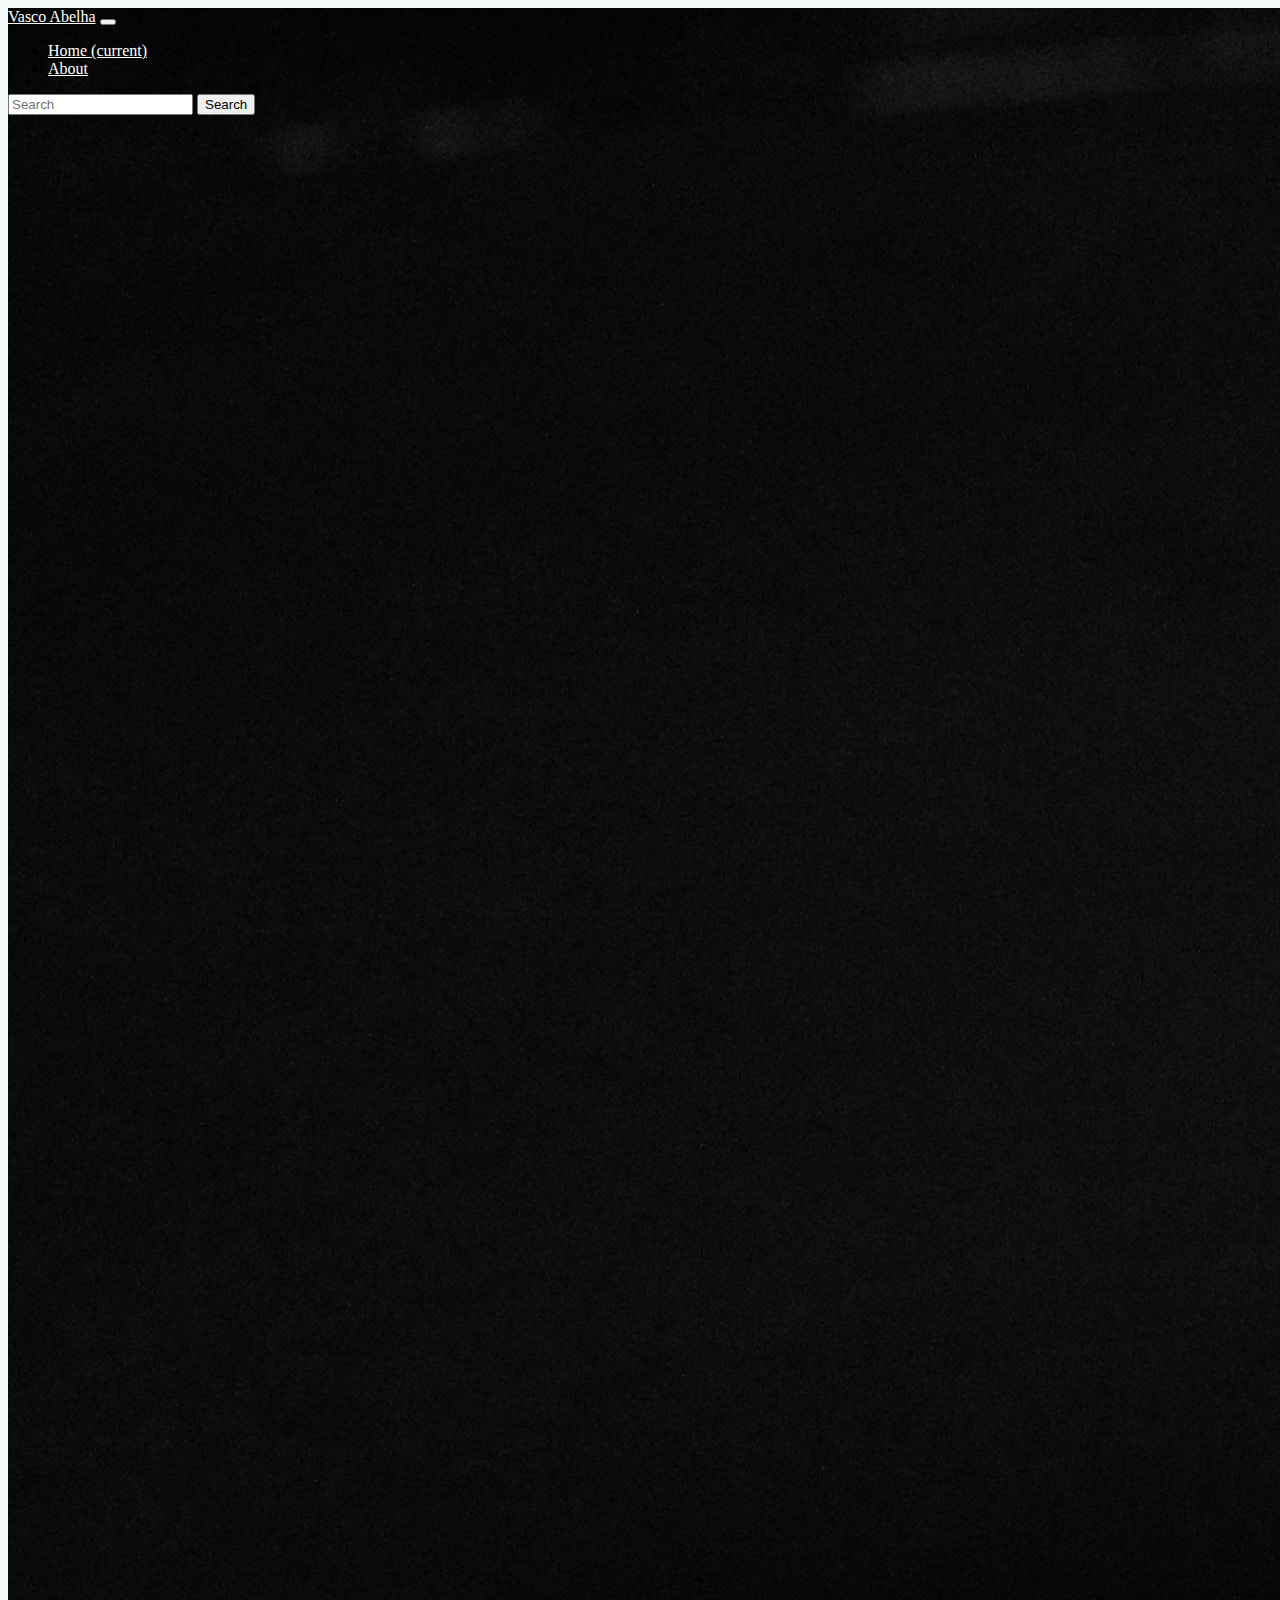
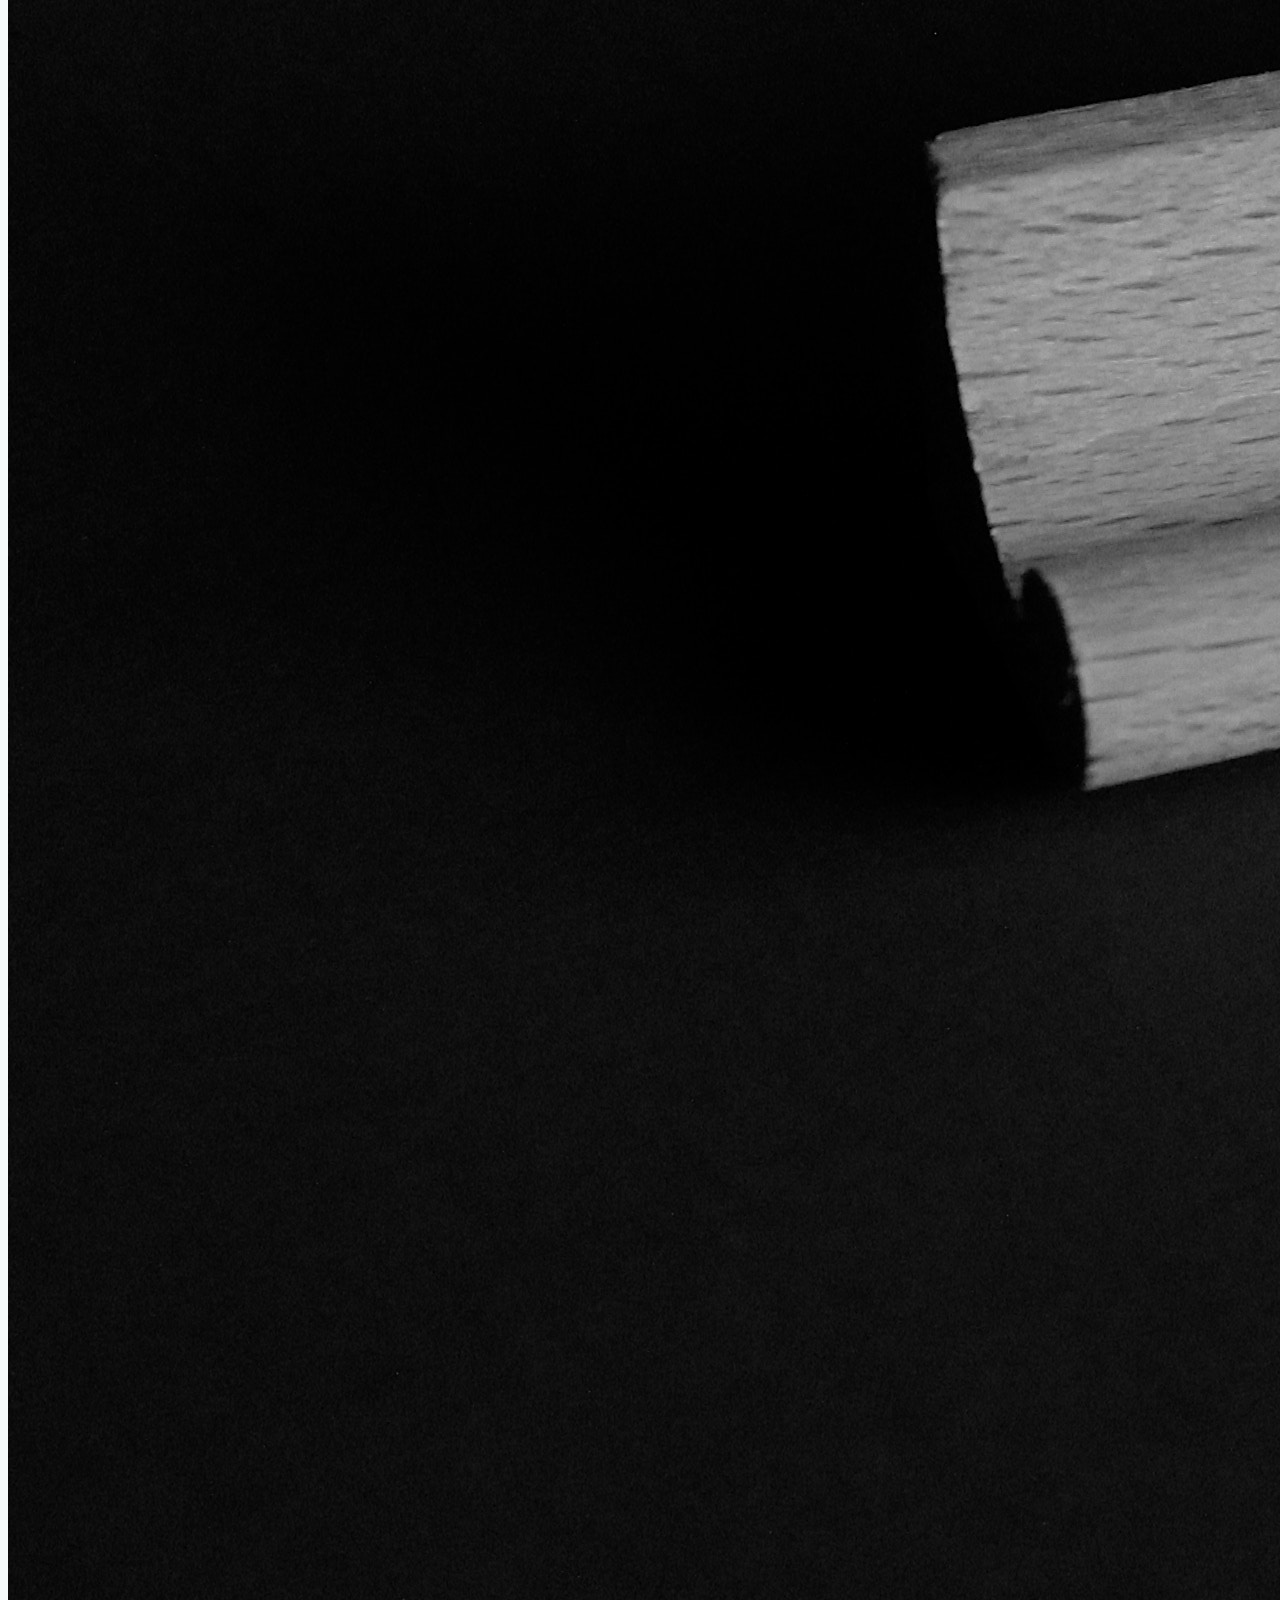
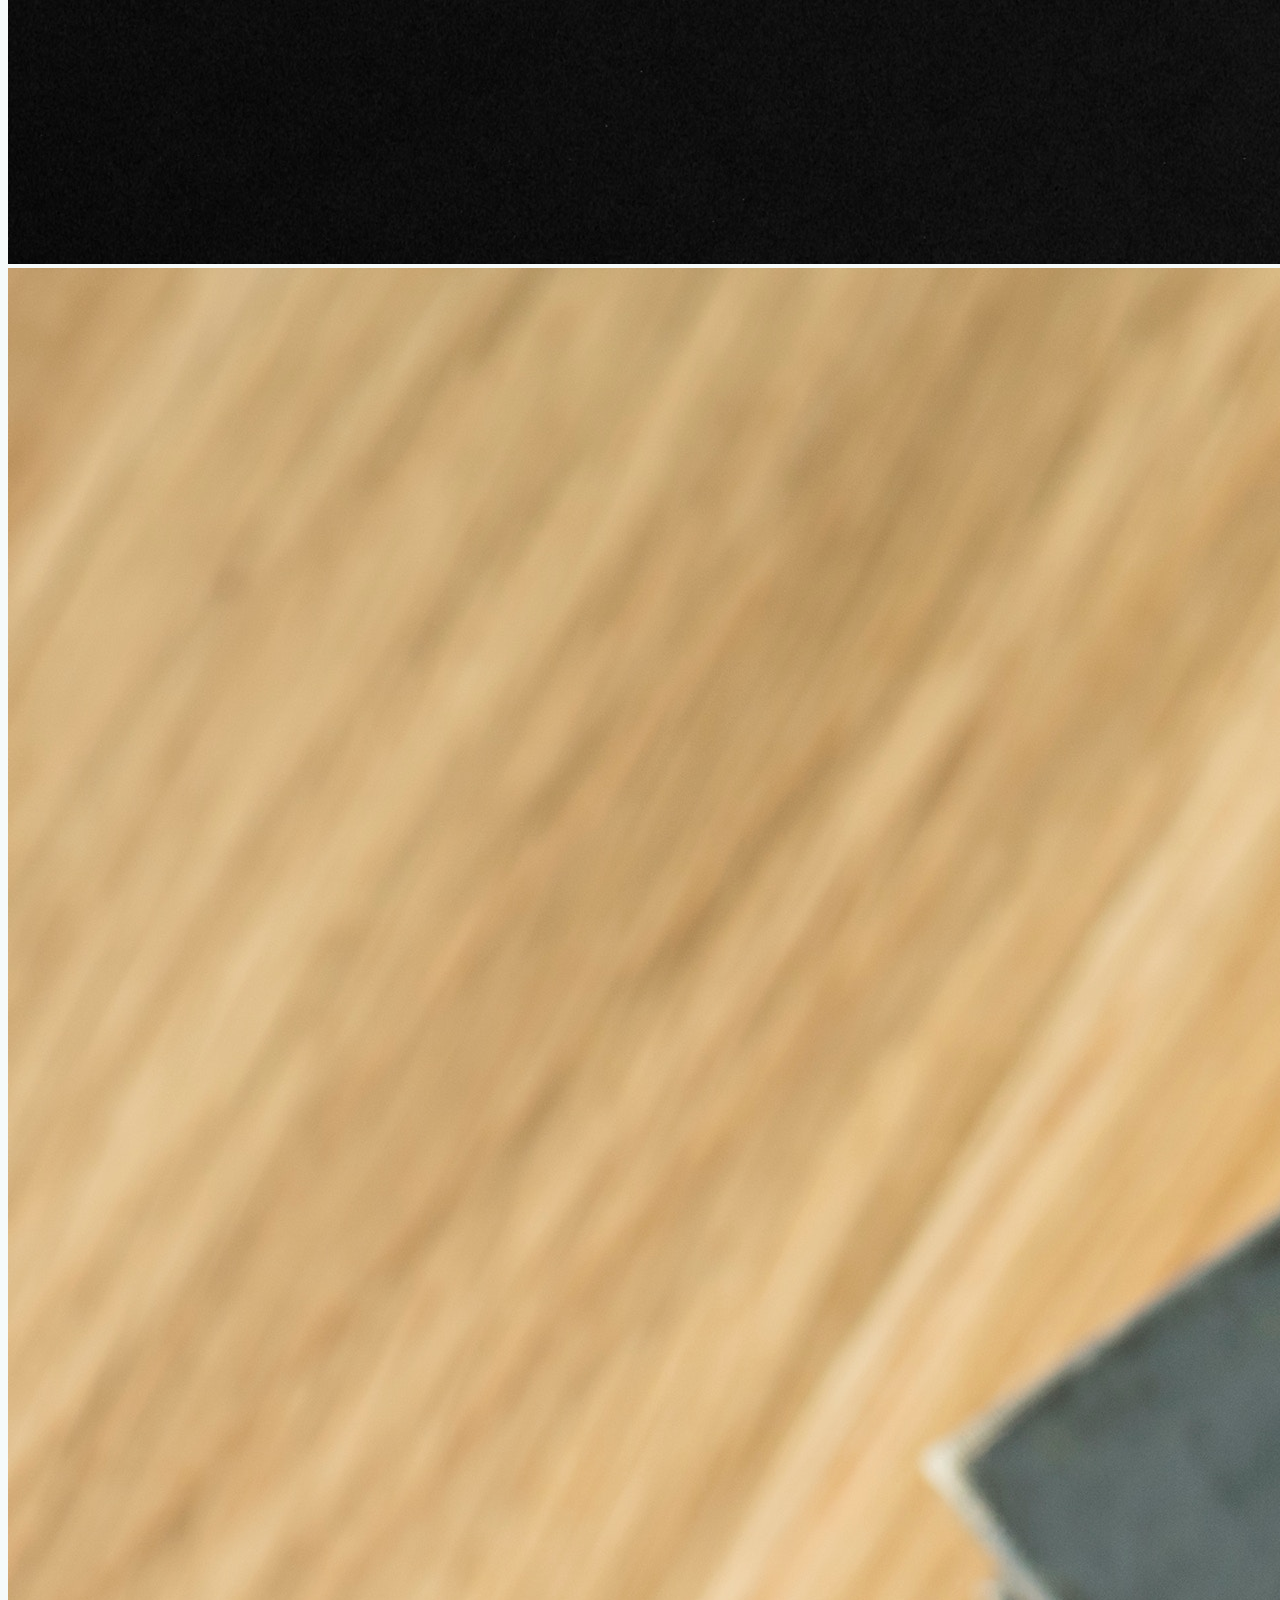
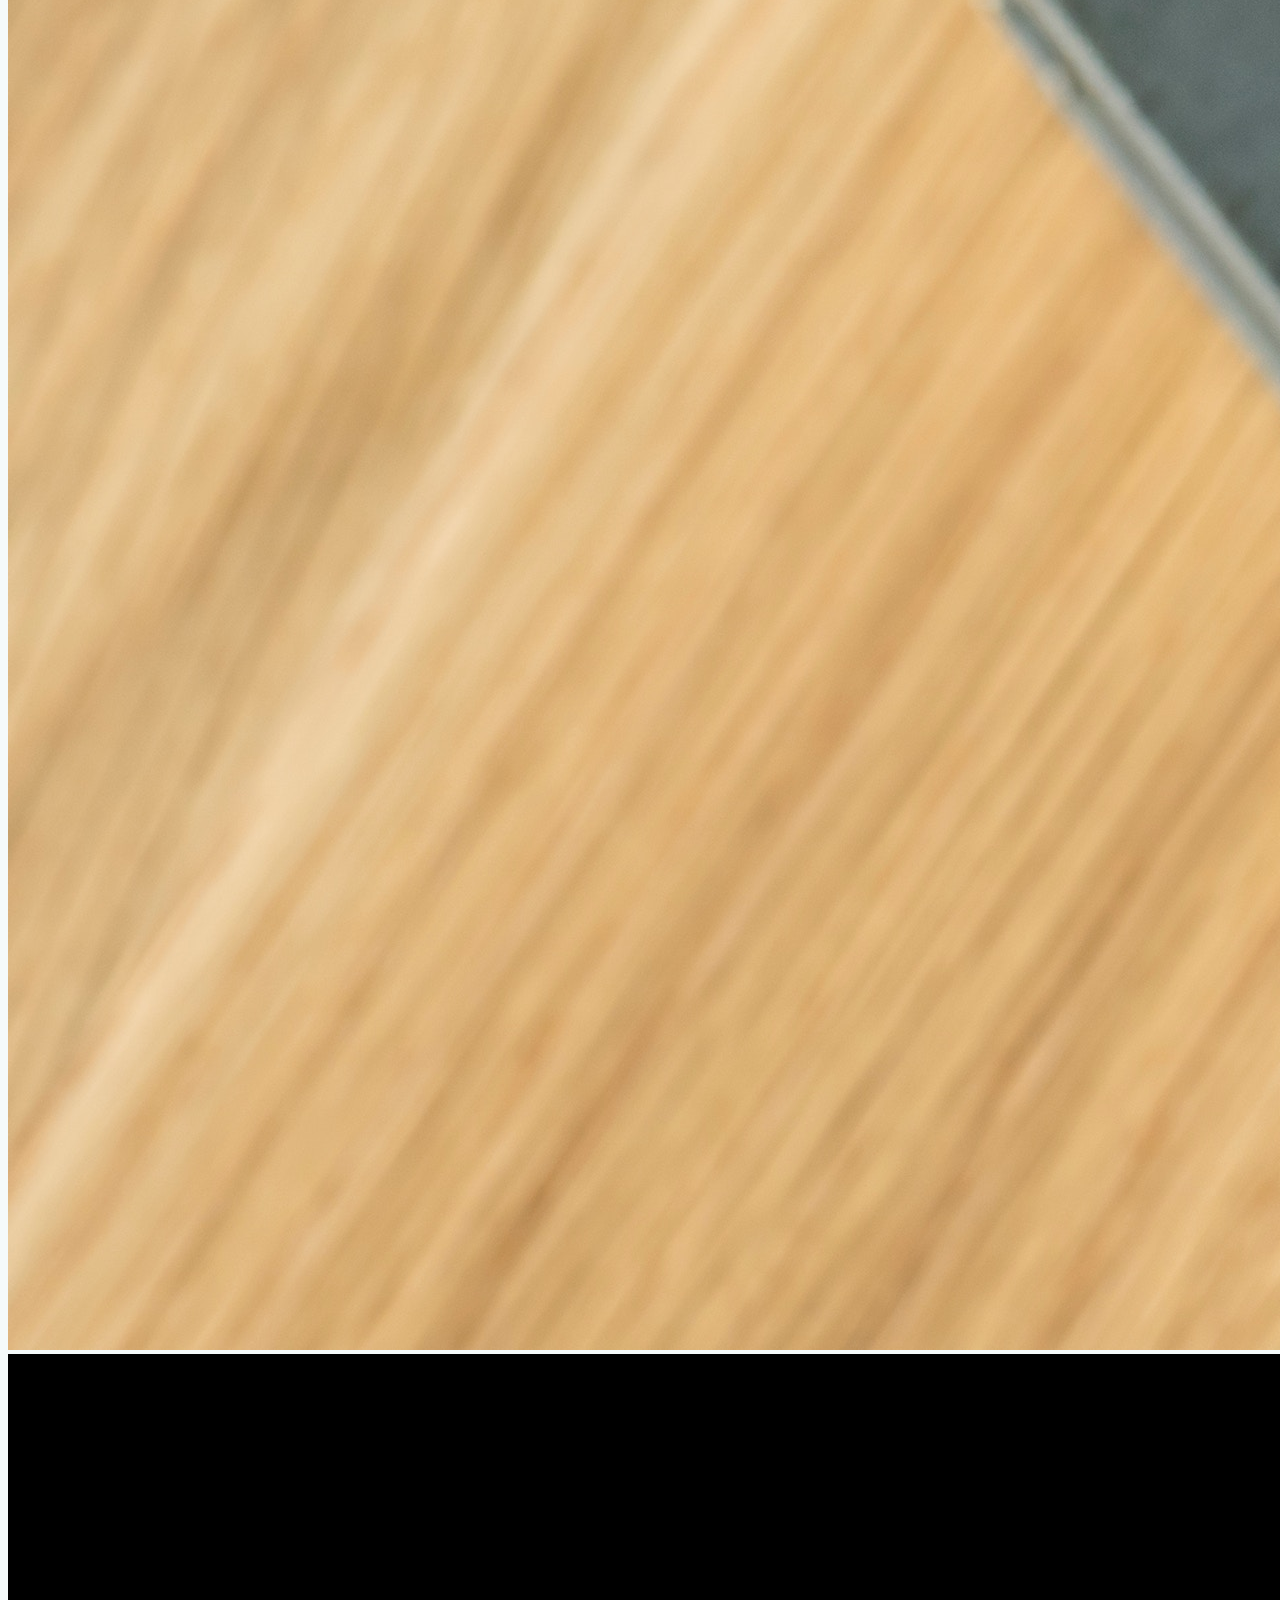
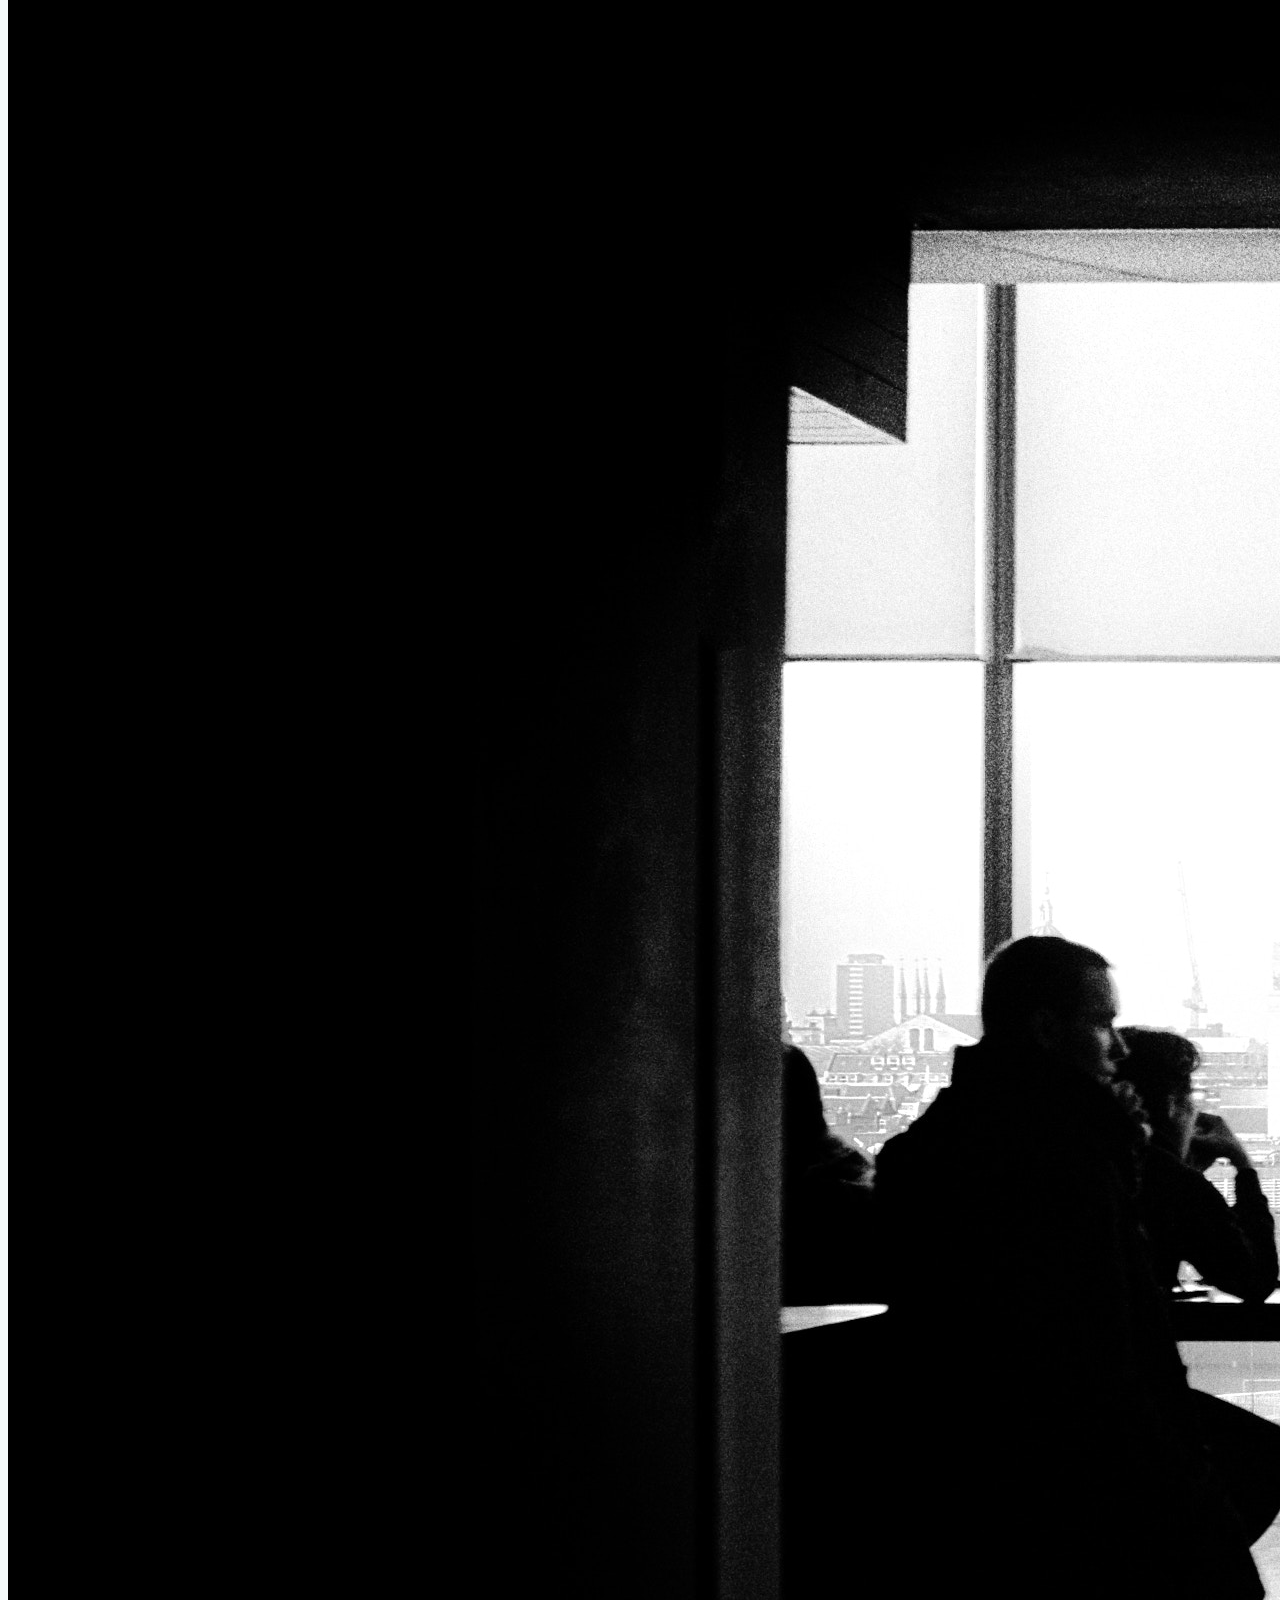
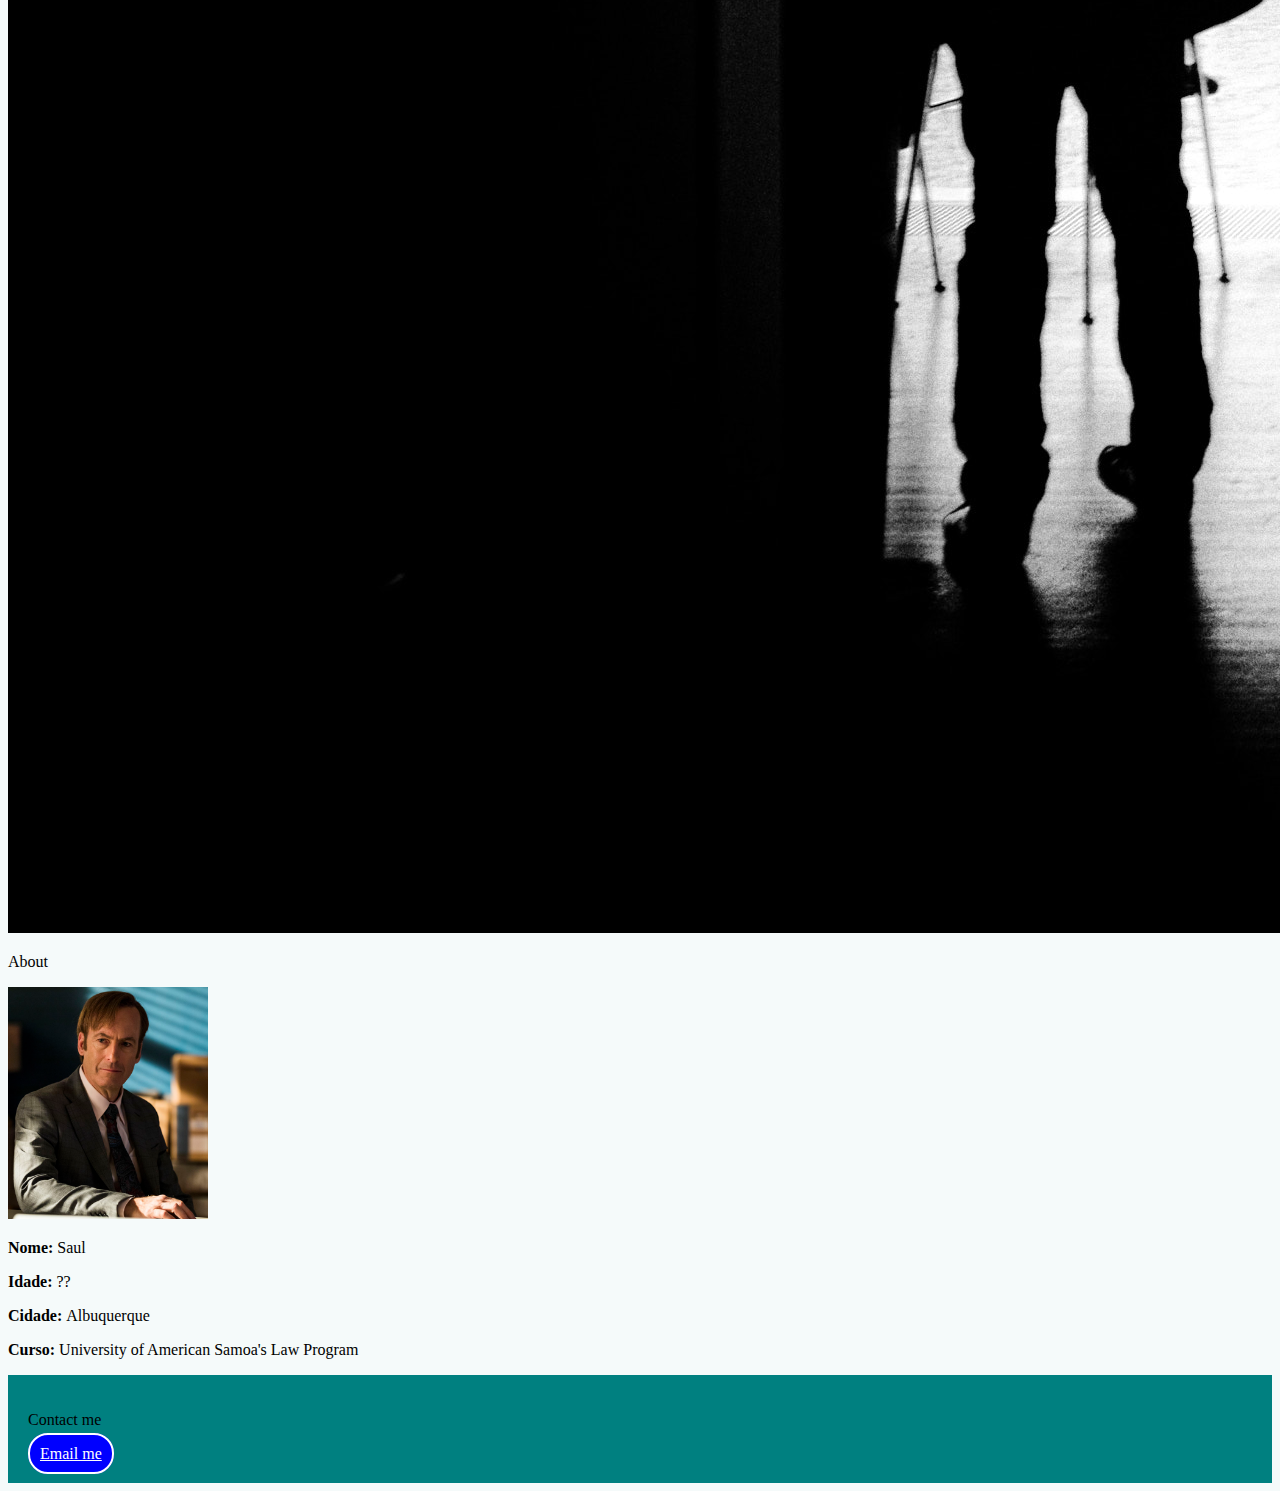
<file: example/index.html>
<!DOCTYPE html>
<html>
  <head>
    <link
      rel="stylesheet"
      href="https://stackpath.bootstrapcdn.com/bootstrap/4.1.3/css/bootstrap.min.css"
      integrity="sha384-MCw98/SFnGE8fJT3GXwEOngsV7Zt27NXFoaoApmYm81iuXoPkFOJwJ8ERdknLPMO"
      crossorigin="anonymous"
    />
    <link rel="stylesheet" href="./my.css" />
  </head>
  <body>
    <nav
      class="navbar fixed-top navbar-expand-lg navbar-light"
      style="position:absolute;"
    >
      <a class="navbar-brand" href="#">Vasco Abelha</a>
      <button
        class="navbar-toggler"
        type="button"
        data-toggle="collapse"
        data-target="#navbarSupportedContent"
        aria-controls="navbarSupportedContent"
        aria-expanded="false"
        aria-label="Toggle navigation"
      >
        <span class="navbar-toggler-icon"></span>
      </button>

      <div class="collapse navbar-collapse" id="navbarSupportedContent">
        <ul class="navbar-nav mr-auto">
          <li class="nav-item active">
            <a class="nav-link" href="#home"
              >Home <span class="sr-only">(current)</span></a
            >
          </li>
          <li class="nav-item"><a class="nav-link" href="#about">About</a></li>
        </ul>
        <form class="form-inline my-2 my-lg-0">
          <input
            class="form-control mr-sm-2"
            type="search"
            placeholder="Search"
            aria-label="Search"
          />
          <button class="btn btn-outline-success my-2 my-sm-0" type="submit">
            Search
          </button>
        </form>
      </div>
    </nav>
    <div
      id="carouselExampleSlidesOnly"
      class="carousel slide"
      data-ride="carousel"
    >
      <div class="carousel-inner">
        <div class="carousel-item active">
          <img class="d-block w-100" src="1.jpg" alt="First slide" />
        </div>
        <div class="carousel-item">
          <img class="d-block w-100" src="2.jpg" alt="Second slide" />
        </div>
        <div class="carousel-item">
          <img class="d-block w-100" src="3.jpg" alt="Third slide" />
        </div>
      </div>
    </div>
    <div class="container">
      <p id="home">About</p>
      <div class="container">
        <div class="row">
          <div class="col-sm"><img style="width:200px" src="saul.png" /></div>
          <div class="col-sm">
            <p><b>Nome: </b><span>Saul</span></p>
            <p><b>Idade: </b><span>??</span></p>
            <p><b>Cidade: </b><span>Albuquerque</span></p>
            <p>
              <b>Curso: </b
              ><span>University of American Samoa's Law Program</span>
            </p>
          </div>
        </div>
      </div>
    </div>
    <div
      class="container"
      style="background-color:teal;margin:0;max-width:100%;padding:20px;"
    >
      <p id="home">Contact me</p>
      <div class="container" style="max-width:100%">
        <div class="row">
          <div class="col-sm">
            <a
              href="mailto:teste@email.com"
              style="color:white;background:blue;padding:10px;border:2px solid white;border-radius:20px;"
              >Email me</a
            >
          </div>
        </div>
      </div>
    </div>

    <script
      src="https://code.jquery.com/jquery-3.3.1.slim.min.js"
      integrity="sha384-q8i/X+965DzO0rT7abK41JStQIAqVgRVzpbzo5smXKp4YfRvH+8abtTE1Pi6jizo"
      crossorigin="anonymous"
    ></script>
    <script
      src="https://cdnjs.cloudflare.com/ajax/libs/popper.js/1.14.3/umd/popper.min.js"
      integrity="sha384-ZMP7rVo3mIykV+2+9J3UJ46jBk0WLaUAdn689aCwoqbBJiSnjAK/l8WvCWPIPm49"
      crossorigin="anonymous"
    ></script>
    <script
      src="https://stackpath.bootstrapcdn.com/bootstrap/4.1.3/js/bootstrap.min.js"
      integrity="sha384-ChfqqxuZUCnJSK3+MXmPNIyE6ZbWh2IMqE241rYiqJxyMiZ6OW/JmZQ5stwEULTy"
      crossorigin="anonymous"
    ></script>
  </body>
</html>
</file>
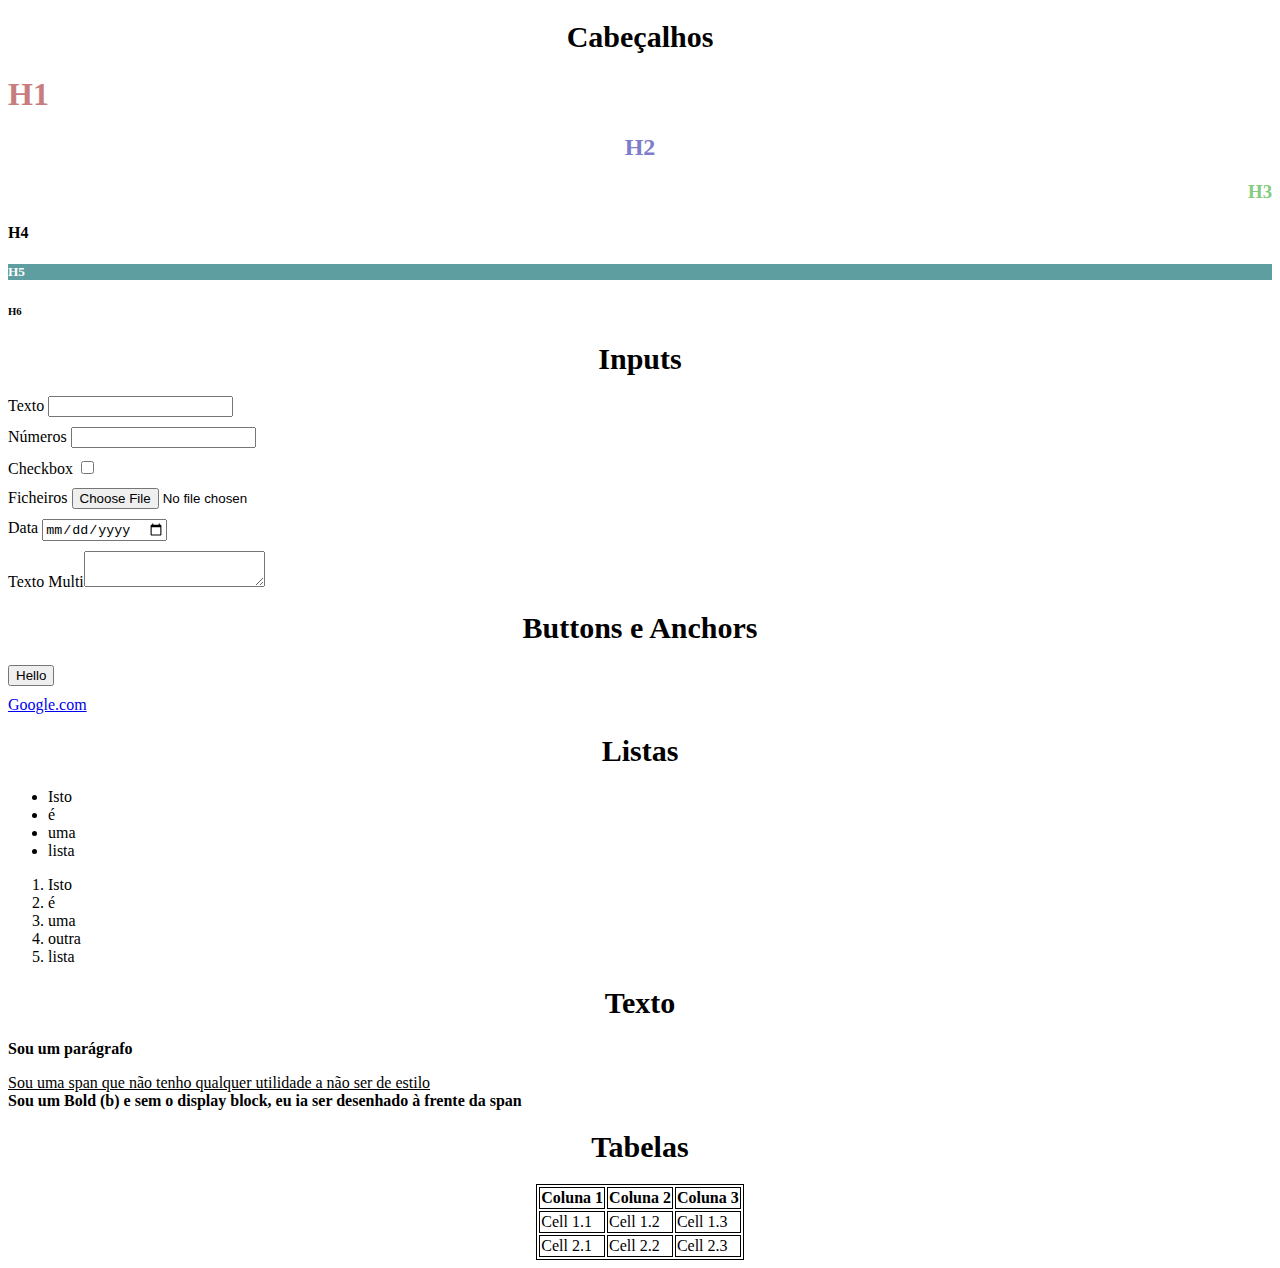
<file: tags.html>
<!DOCTYPE html>
<html>
  <head>
    <meta charset="utf-8" />
    <style>
      div,
      button,
      a {
        display: block;
        margin: 10px 0 10px 0;
      }
      table {
        margin: 0 auto;
      }
      table,
      th,
      td {
        border: 1px solid black;
      }
    </style>
  </head>
  <body>
    <h1 style="text-align:center;font-size:30px;">Cabeçalhos</h1>
    <h1 style="color:rgb(199, 125, 125)">H1</h1>
    <h2 style="color:rgb(125, 125, 203);text-align: center">H2</h2>
    <h3 style="color:rgb(132, 203, 125);text-align: right">H3</h3>
    <h4>H4</h4>
    <h5 style="color:white;background-color:cadetblue">H5</h5>
    <h6>H6</h6>
    <h1 style="text-align:center;font-size:30px;">Inputs</h1>
    <div><label>Texto</label> <input type="text" /></div>
    <div><label>Números</label> <input type="number" /></div>
    <div><label>Checkbox</label> <input type="checkbox" /></div>
    <div><label>Ficheiros</label> <input type="file" /></div>
    <div><label>Data</label> <input type="date" /></div>
    <div><label>Texto Multi</label><textarea></textarea></div>
    <h1 style="text-align:center;font-size:30px;">Buttons e Anchors</h1>
    <button type="button">Hello</button>
    <a href="https://www.google.com">Google.com</a>
    <h1 style="text-align:center;font-size:30px;">Listas</h1>
    <ul>
      <li>Isto</li>
      <li>é</li>
      <li>uma</li>
      <li>lista</li>
    </ul>
    <ol>
      <li>Isto</li>
      <li>é</li>
      <li>uma</li>
      <li>outra</li>
      <li>lista</li>
    </ol>
    <h1 style="text-align:center;font-size:30px;">Texto</h1>
    <p style="font-weight: bold;">Sou um parágrafo</p>
    <span style="text-decoration:underline;"
      >Sou uma span que não tenho qualquer utilidade a não ser de estilo</span
    >
    <b style="display:block;">
      Sou um Bold (b) e sem o display block, eu ia ser desenhado à frente da
      span</b
    >
    <h1 style="text-align:center;font-size:30px;">Tabelas</h1>
    <table>
      <thead>
        <tr>
          <th>Coluna 1</th>
          <th>Coluna 2</th>
          <th>Coluna 3</th>
        </tr>
      </thead>
      <tbody>
        <tr>
          <td>Cell 1.1</td>
          <td>Cell 1.2</td>
          <td>Cell 1.3</td>
        </tr>
        <tr>
          <td>Cell 2.1</td>
          <td>Cell 2.2</td>
          <td>Cell 2.3</td>
        </tr>
      </tbody>
    </table>
  </body>
</html>
</file>
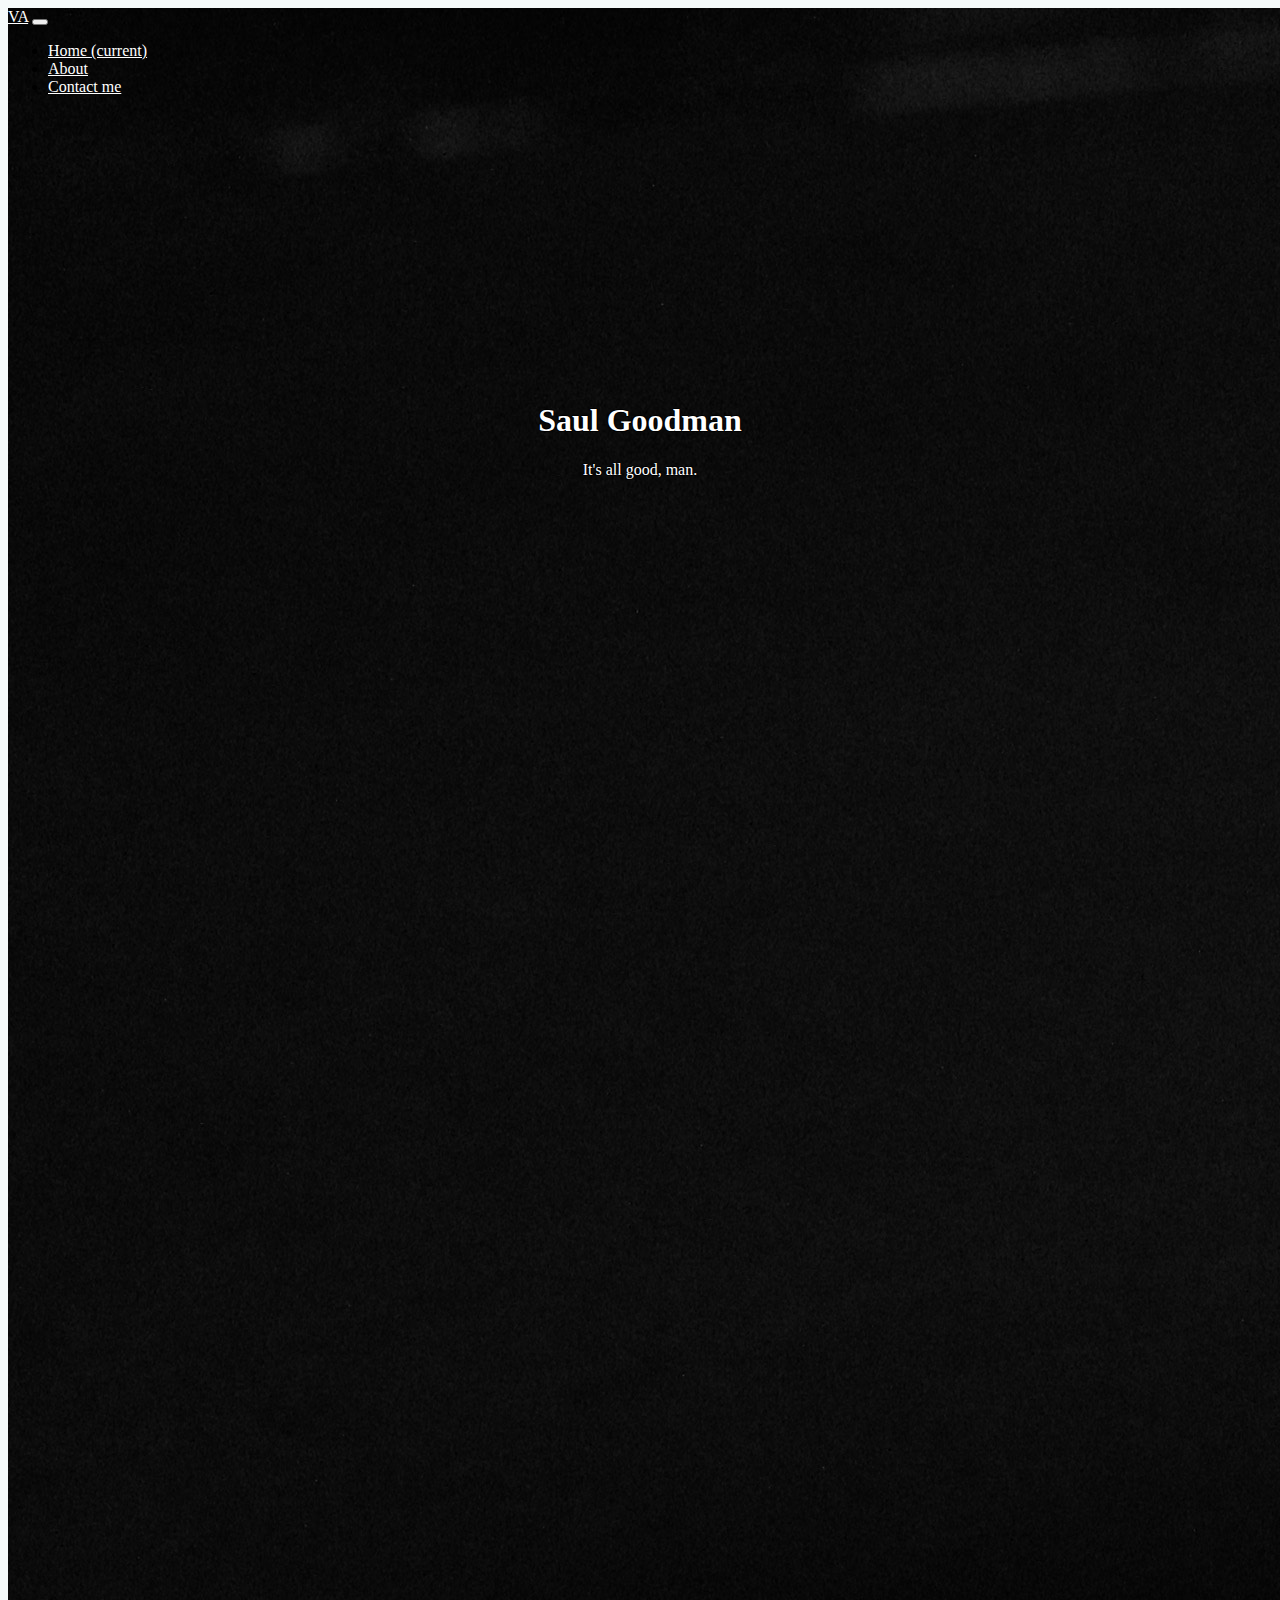
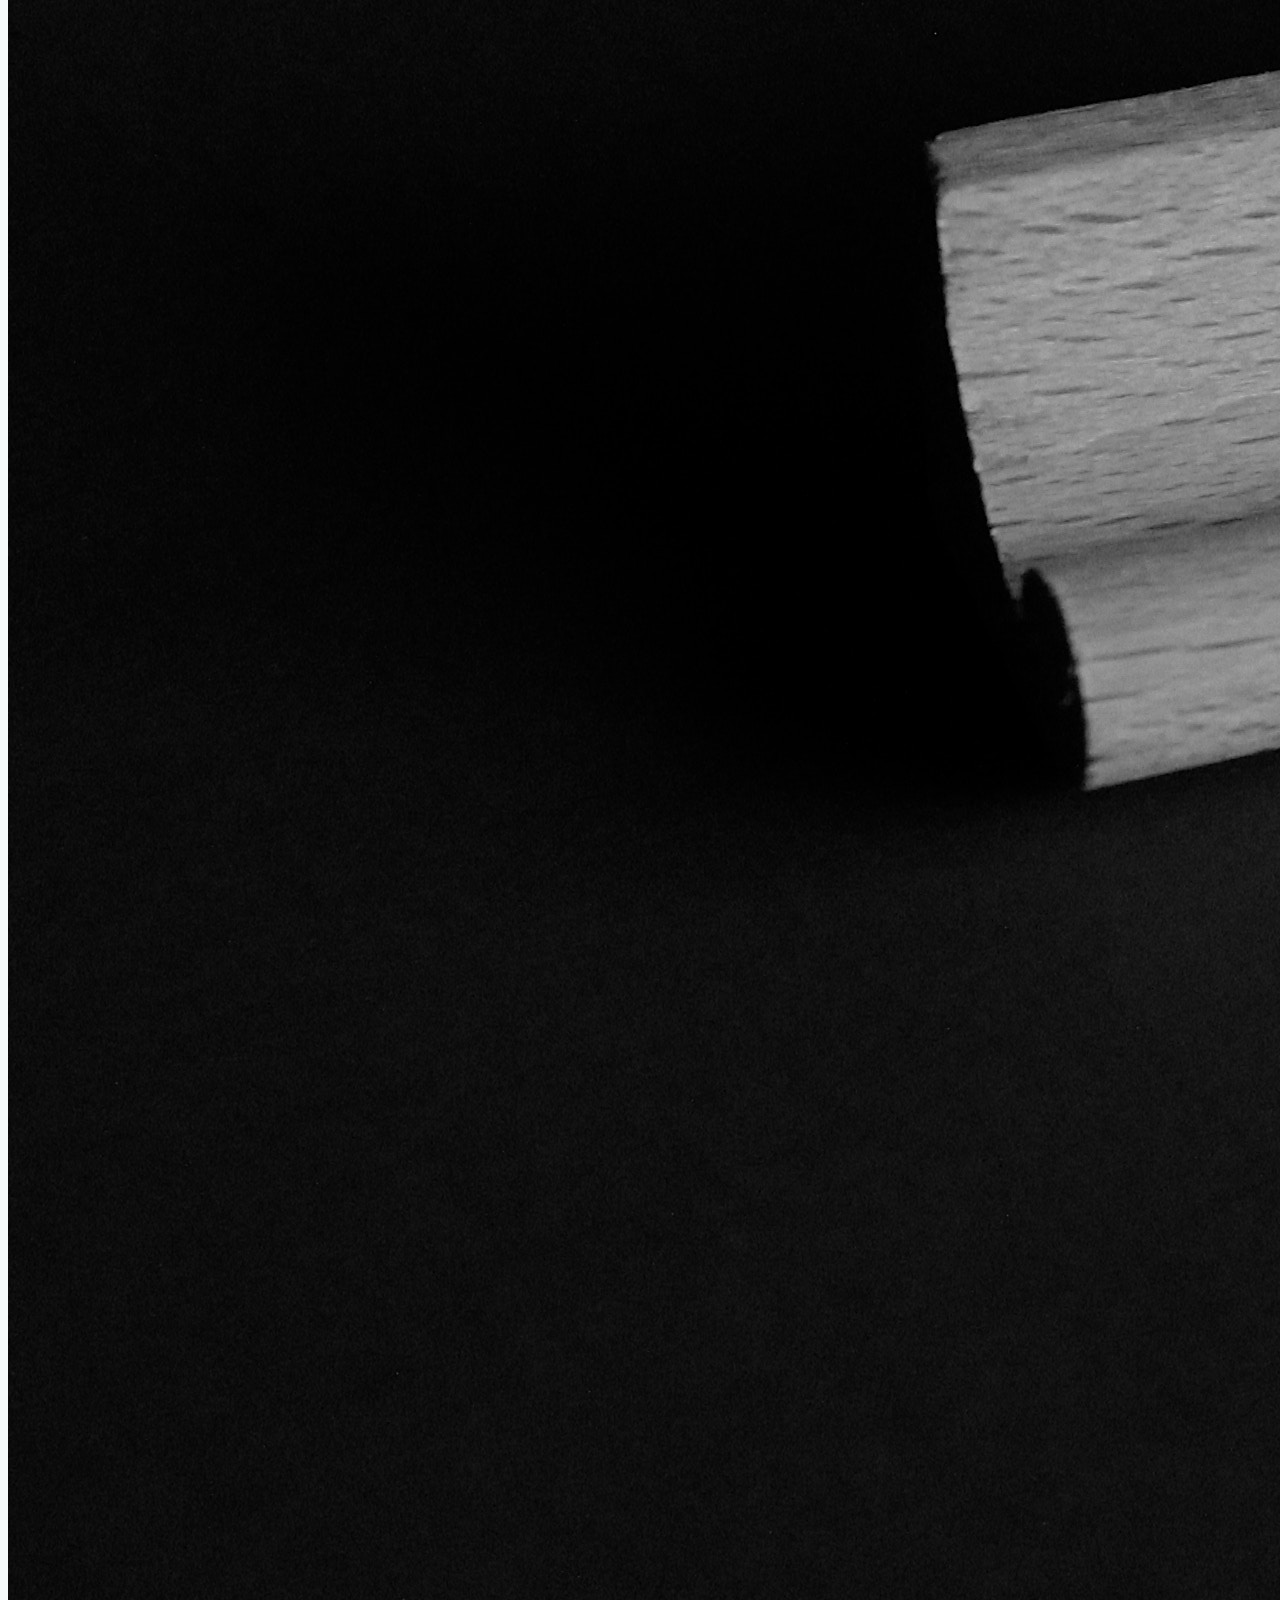
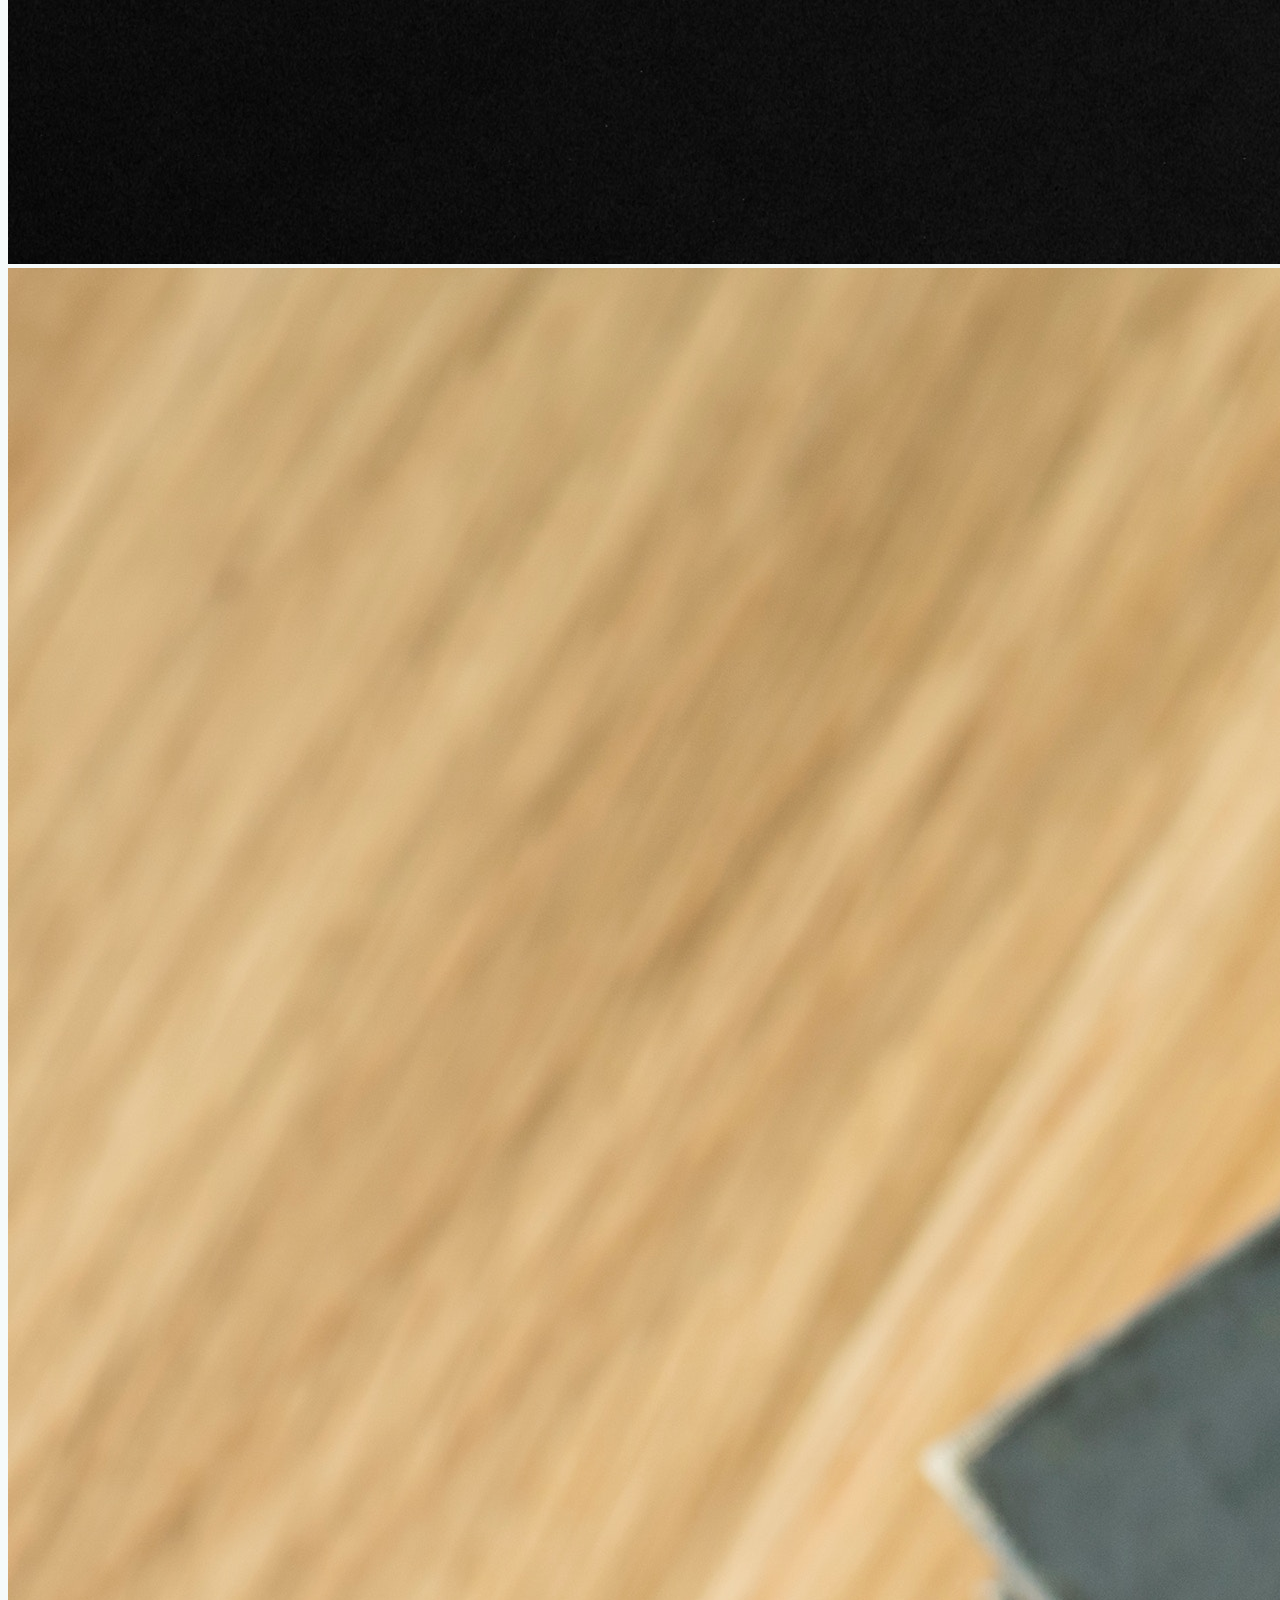
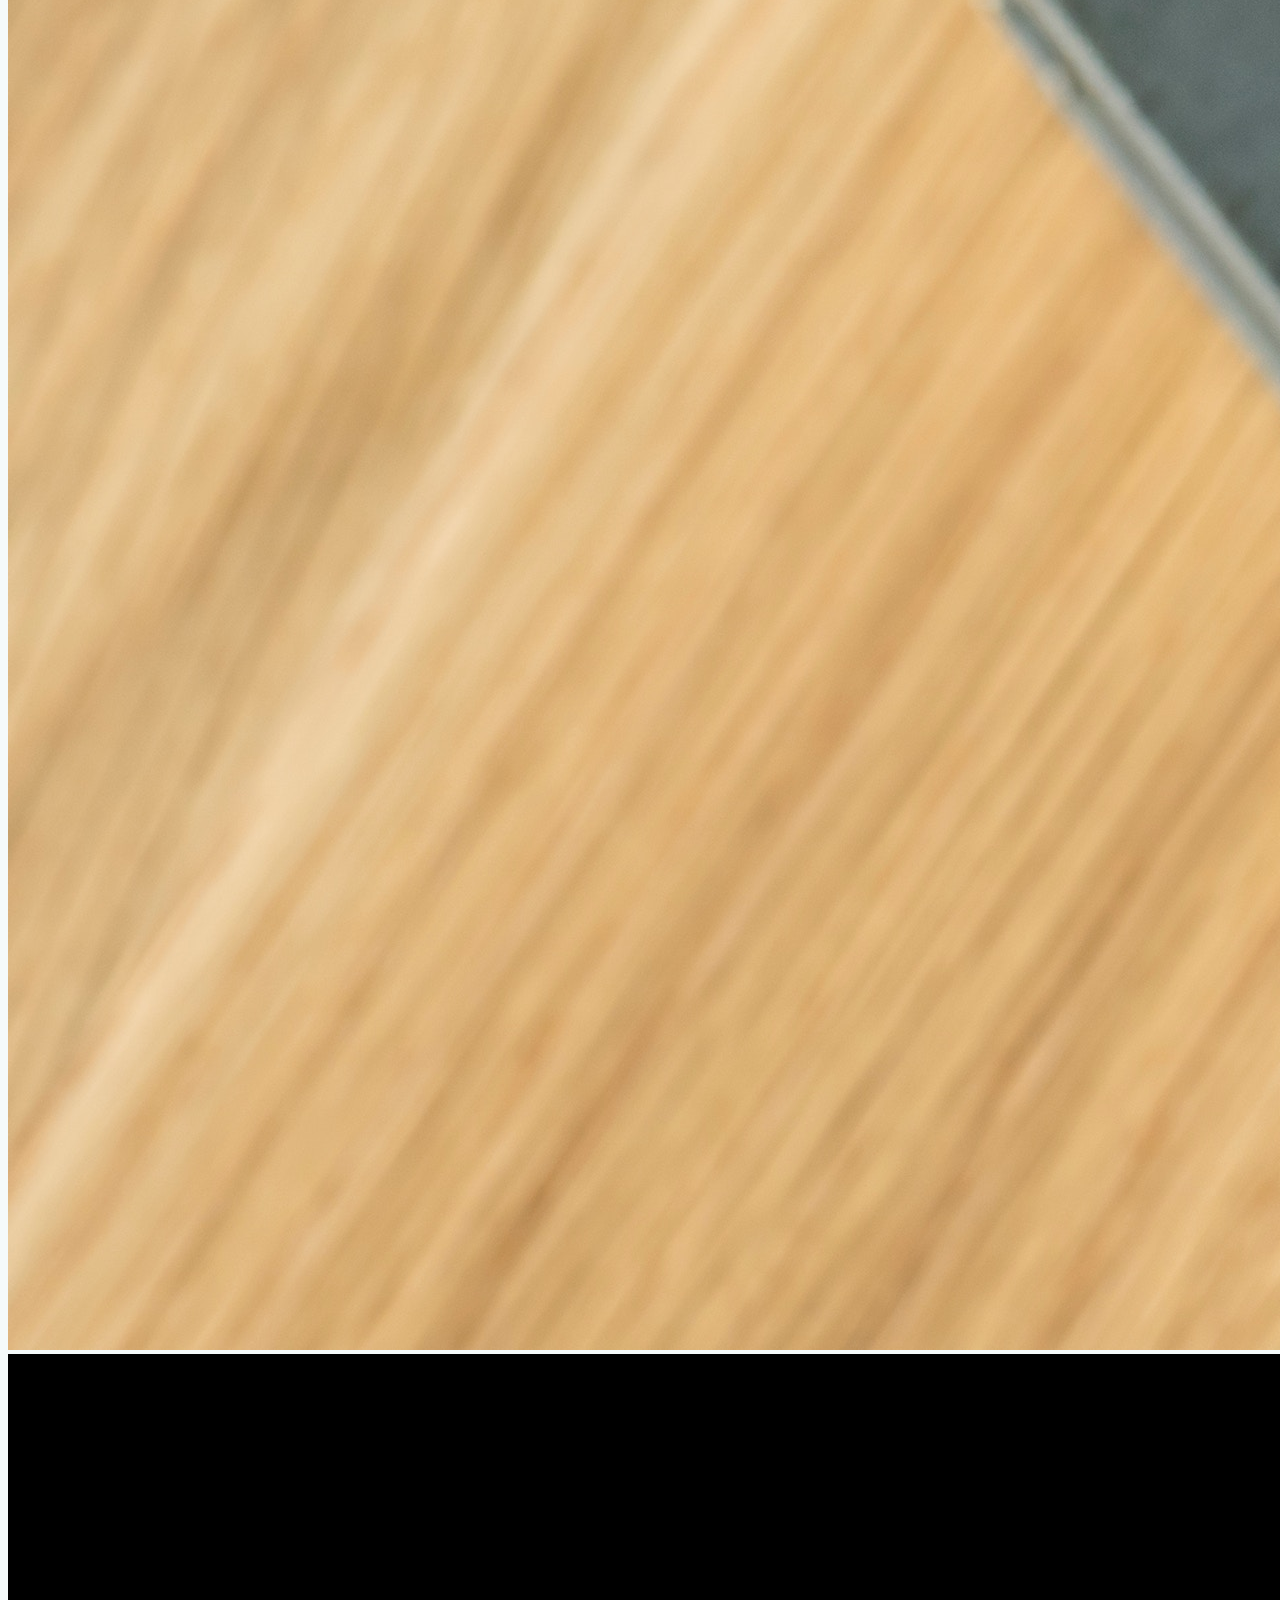
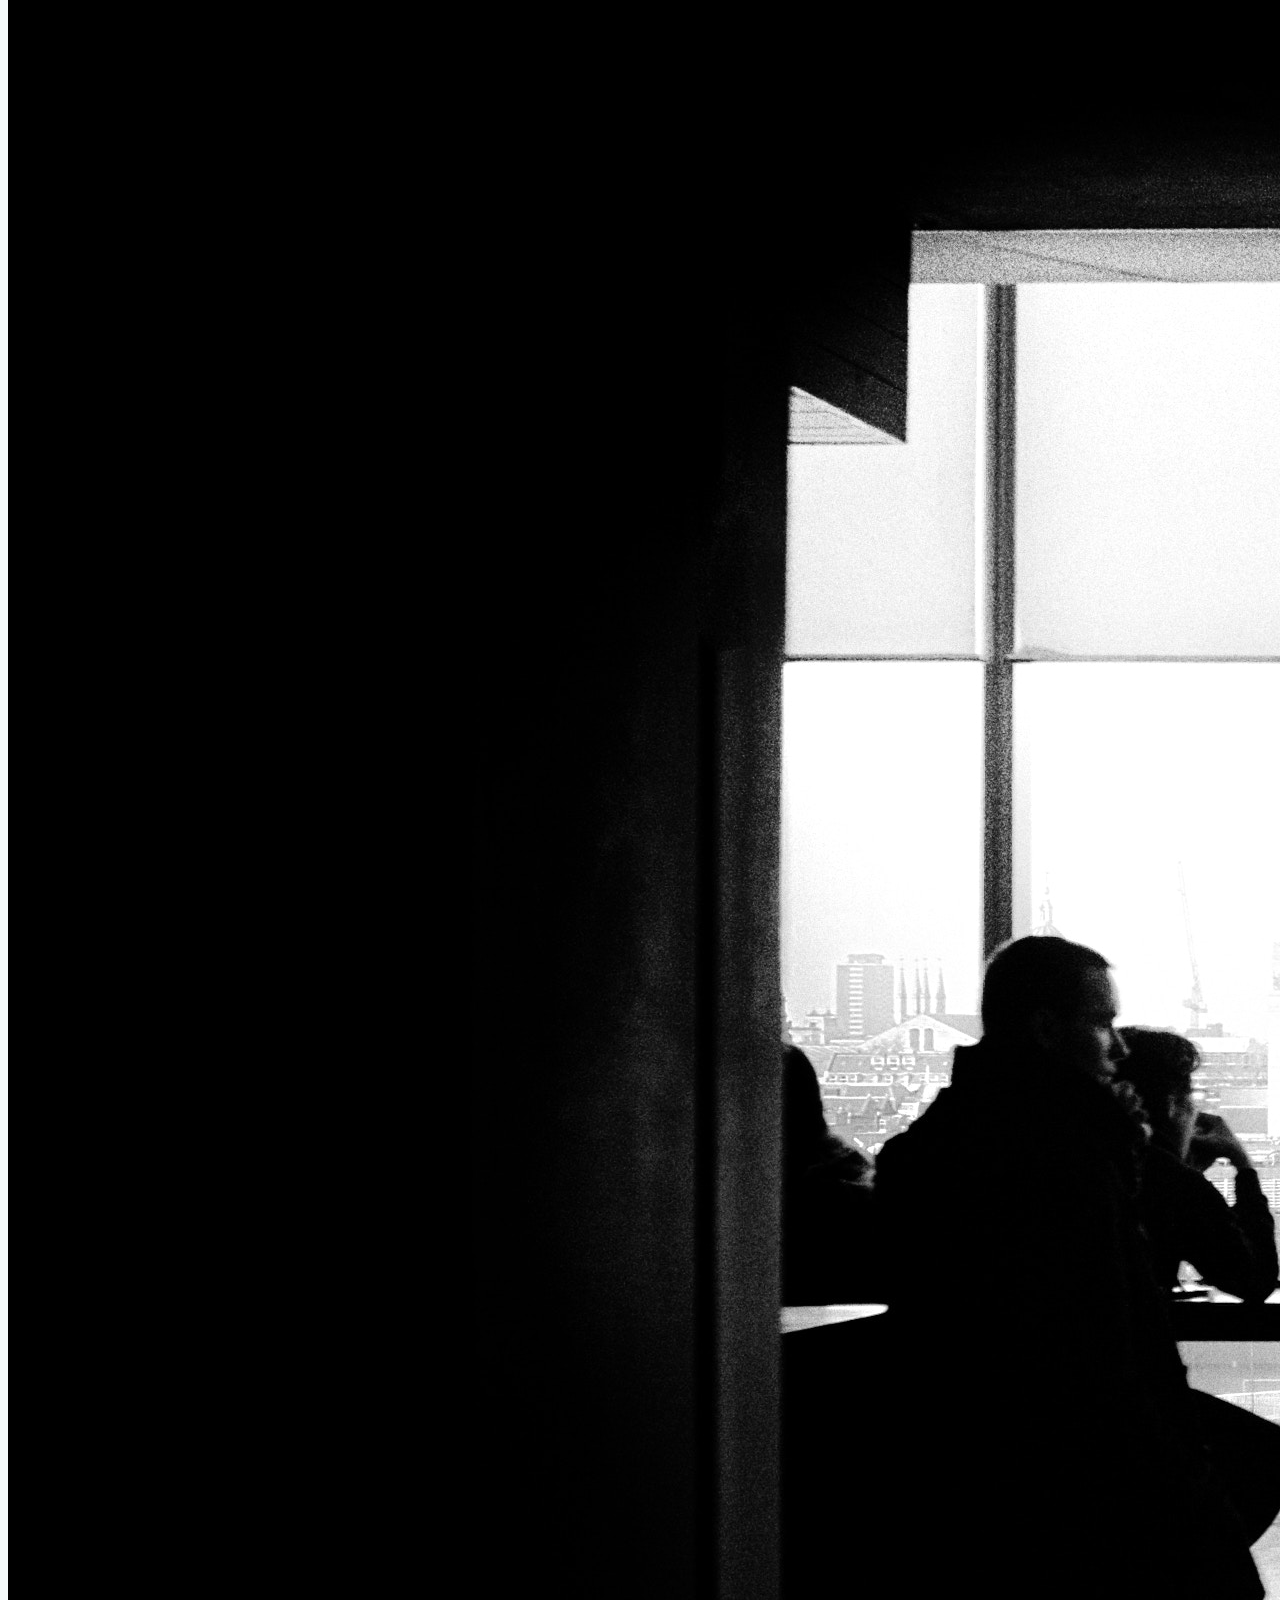
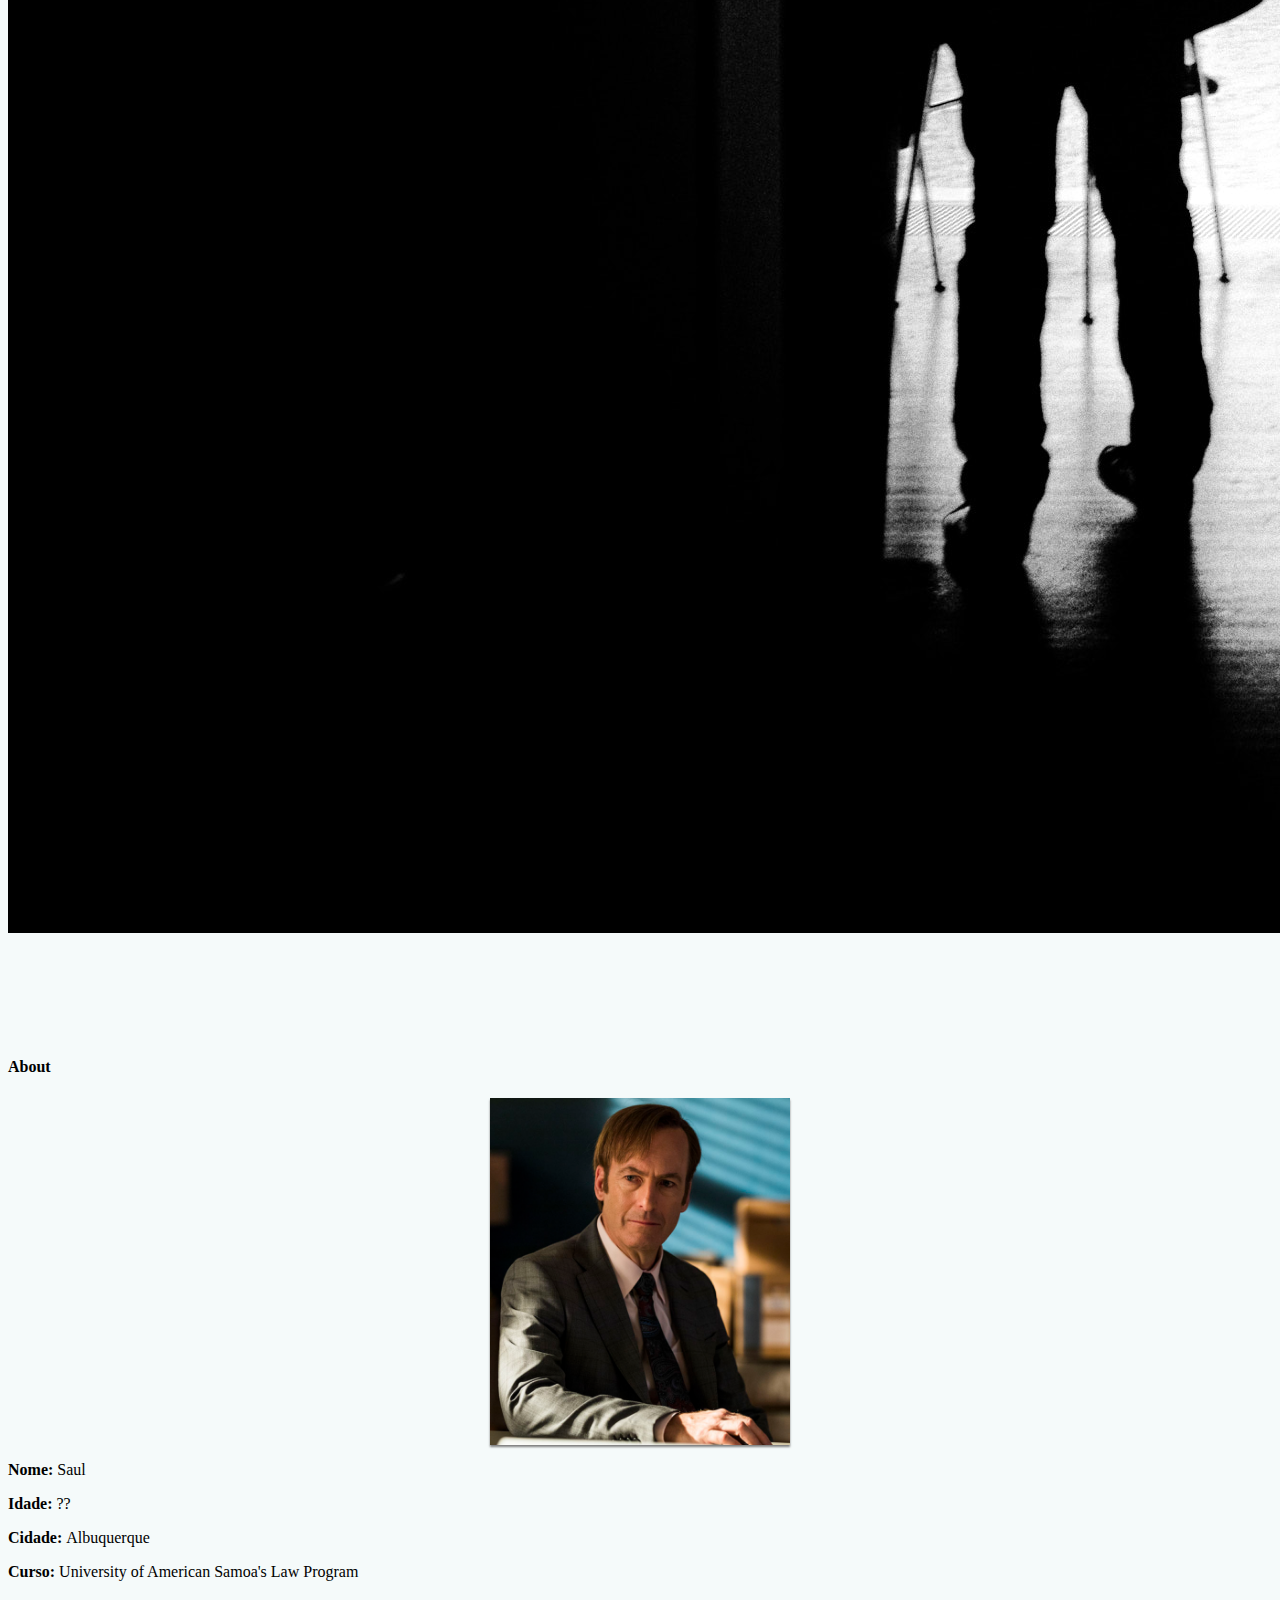
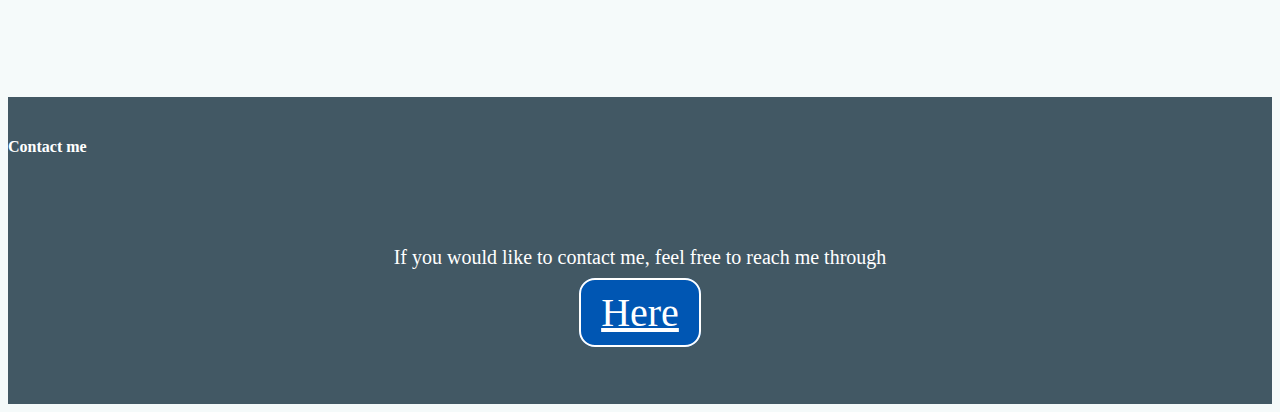
<file: example/final.html>
<!DOCTYPE html>
<html>
  <head>
    <!-- Estilos e Meta-Informação e JS se necessário -->
    <meta charset="utf-8" />

    <link
      rel="stylesheet"
      href="https://stackpath.bootstrapcdn.com/bootstrap/4.1.3/css/bootstrap.min.css"
      integrity="sha384-MCw98/SFnGE8fJT3GXwEOngsV7Zt27NXFoaoApmYm81iuXoPkFOJwJ8ERdknLPMO"
      crossorigin="anonymous"
    />
    <link
      rel="stylesheet"
      href="https://use.fontawesome.com/releases/v5.6.1/css/all.css"
      integrity="sha384-gfdkjb5BdAXd+lj+gudLWI+BXq4IuLW5IT+brZEZsLFm++aCMlF1V92rMkPaX4PP"
      crossorigin="anonymous"
    />
    <link rel="stylesheet" href="./my.css" />
  </head>
  <body>
    <!-- O que vai ser desenhado -->
    <!-- JS -->
    <nav
      class="navbar fixed-top navbar-expand-lg navbar-light"
      style="position:absolute;"
    >
      <a class="navbar-brand" href="#">VA</a>
      <button
        class="navbar-toggler"
        type="button"
        data-toggle="collapse"
        data-target="#navbarNav"
        aria-controls="navbarNav"
        aria-expanded="false"
        aria-label="Toggle navigation"
      >
        <span class="navbar-toggler-icon"></span>
      </button>
      <div class="collapse navbar-collapse" id="navbarNav">
        <ul class="navbar-nav">
          <li class="nav-item active">
            <a class="nav-link" href="./index2.html"
              >Home <span class="sr-only">(current)</span></a
            >
          </li>
          <li class="nav-item"><a class="nav-link" href="#about">About</a></li>
          <li class="nav-item">
            <a class="nav-link" href="#contact">Contact me</a>
          </li>
        </ul>
      </div>
    </nav>
    <div class="jumbotron jumbotron-fluid centered myjumbo">
      <div class="container">
        <h1 class="display-4">Saul Goodman</h1>
        <p class="lead">It's all good, man.</p>
        <div class="fa fa-angle-down startButton"></div>
      </div>
    </div>
    <div
      id="carouselExampleSlidesOnly"
      class="carousel slide carousel-fade"
      data-ride="carousel"
      data-pause="false"
    >
      <div class="carousel-inner">
        <div class="carousel-item active">
          <img class="d-block w-100 h-100" src="./1.jpg" alt="First slide" />
        </div>
        <div class="carousel-item">
          <img class="d-block w-100 h-100" src="./2.jpg" alt="Second slide" />
        </div>
        <div class="carousel-item">
          <img class="d-block w-100 h-100" src="./3.jpg" alt="Third slide" />
        </div>
      </div>
    </div>
    <div class="mySection">
      <div class="container dividerMargin">
        <h4 id="about">About</h4>
        <div class="row">
          <div class="col-sm">
            <img src="./saul.png" class=" rounded photo" alt="..." />
          </div>
          <div class="col-sm">
            <p><b>Nome: </b><span>Saul</span></p>
            <p><b>Idade: </b><span>??</span></p>
            <p><b>Cidade: </b><span>Albuquerque</span></p>
            <p>
              <b>Curso: </b
              ><span>University of American Samoa's Law Program</span>
            </p>
          </div>
        </div>
      </div>
    </div>
    <div class="mySection" style="background-color:#425864;color:white;">
      <div class="container dividerMargin">
        <h4 id="contact">Contact me</h4>
        <div class="row">
          <div class="col-sm" style="text-align: center;padding:3rem;">
            <p style="font-size:20px;">
              If you would like to contact me, feel free to reach me through
            </p>
            <a class="customButton" href="mailto:meulindoemail.com">Here</a>
          </div>
        </div>
      </div>
    </div>
    <script
      src="https://code.jquery.com/jquery-3.3.1.slim.min.js"
      integrity="sha384-q8i/X+965DzO0rT7abK41JStQIAqVgRVzpbzo5smXKp4YfRvH+8abtTE1Pi6jizo"
      crossorigin="anonymous"
    ></script>
    <script
      src="https://cdnjs.cloudflare.com/ajax/libs/popper.js/1.14.3/umd/popper.min.js"
      integrity="sha384-ZMP7rVo3mIykV+2+9J3UJ46jBk0WLaUAdn689aCwoqbBJiSnjAK/l8WvCWPIPm49"
      crossorigin="anonymous"
    ></script>
    <script
      src="https://stackpath.bootstrapcdn.com/bootstrap/4.1.3/js/bootstrap.min.js"
      integrity="sha384-ChfqqxuZUCnJSK3+MXmPNIyE6ZbWh2IMqE241rYiqJxyMiZ6OW/JmZQ5stwEULTy"
      crossorigin="anonymous"
    ></script>
    <script src="./my.js"></script>
  </body>
</html>
</file>
<file: example/my.css>
.navbar {
  max-width: 960px;
  margin: 0 auto;
}

.centered {
  position: absolute;
  top: 50%;
  left: 50%;
  transform: translate(-50%, -50%);
}
/*ANIMATE*/
@keyframes bounce {
  from,
  20%,
  53%,
  80%,
  to {
    animation-timing-function: cubic-bezier(0.215, 0.61, 0.355, 1);
    transform: translate3d(0, 0, 0);
  }

  40%,
  43% {
    animation-timing-function: cubic-bezier(0.755, 0.05, 0.855, 0.06);
    transform: translate3d(0, -30px, 0);
  }

  70% {
    animation-timing-function: cubic-bezier(0.755, 0.05, 0.855, 0.06);
    transform: translate3d(0, -15px, 0);
  }

  90% {
    transform: translate3d(0, -4px, 0);
  }
}

@-webkit-keyframes mover {
  0% {
    transform: translateY(0);
  }
  100% {
    transform: translateY(-20px);
  }
}
@keyframes mover {
  0% {
    transform: translateY(0);
  }
  100% {
    transform: translateY(-20px);
  }
}

.myjumbo {
  color: white;
  text-shadow: -1px 0 black, 0 1px black, 1px 0 black, 0 -1px black;
  width: 100%;
  z-index: 4000;
  background-color: transparent;
  text-align: center;
}

.startButton {
  bottom: 10px;
  font-size: 50px;
  margin-top: 40px;
  animation: mover 2s infinite alternate;
  cursor: pointer;
}

body {
  background-color: hsl(182.5, 32.4%, 85.5%, 0.2);
}

.customButton {
  padding: 10px 20px;
  border: 2px solid white;
  background-color: #0056b3;
  color: white;
  font-size: 40px;
  border-radius: 1rem;
}

.dividerMargin {
  margin-top: 5rem;
  padding-top: 20px;
  padding-bottom: 20px;
}

.photo {
  max-width: 300px;
  display: block;
  margin: auto;
  box-shadow: 0px 2px 2px #7e7e7e;
}

.navbar-light .navbar-brand {
  color: white;
}

.navbar-light .navbar-brand:hover {
  color: white;
  text-decoration: underline;
}

.navbar-light .navbar-nav .active > .nav-link {
  color: white;
}

.navbar-light .navbar-nav .nav-link {
  color: white;
}

.navbar-light .navbar-nav .nav-link:hover {
  color: white;
  text-decoration: underline;
}

#navbarNav {
  justify-content: flex-end;
}
</file>
